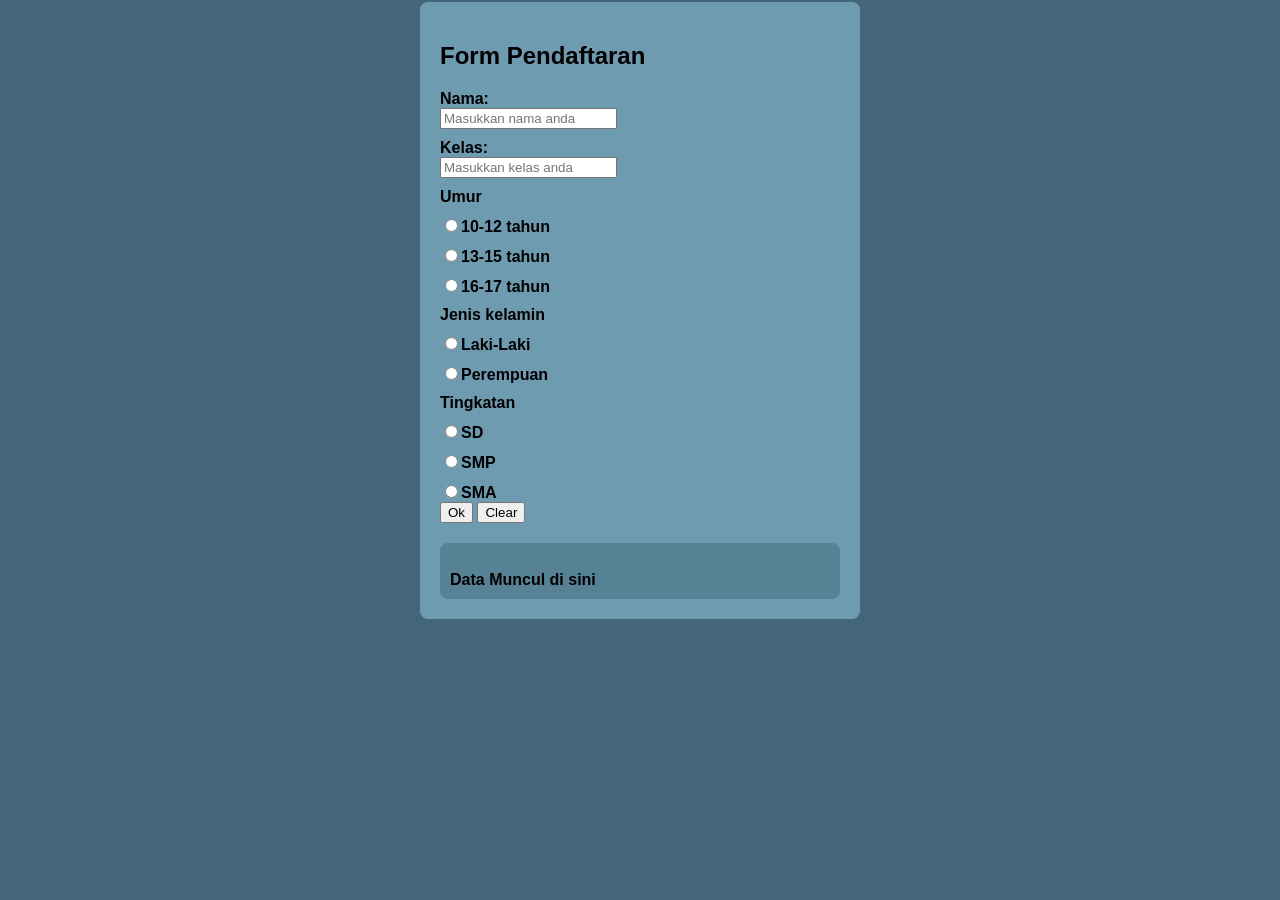
<file: index.html>
<html>
<head>
<link rel="stylesheet" href="sumatif form.css">
<title> Choice Sederhana </title>
</head>
<body>

<div class="container">
    <h2> Form Pendaftaran </h2>

    <label> Nama:</label>
    <input type="text" id="nama" placeholder="Masukkan nama anda">

    <label> Kelas:</label>
    <input type="text" id="kelas" placeholder="Masukkan kelas anda">

    <label> Umur </label>
    <label>
        <input type="radio" name="Umur" value="10-12 tahun">10-12 tahun
    </label>
    <label>
        <input type="radio" name="Umur" value="13-15 tahun">13-15 tahun
    </label>
    <label>
        <input type="radio" name="Umur" value="16-17 tahun">16-17 tahun
    </label>

    <label> Jenis kelamin </label>
    <label>
        <input type="radio" name="gender" value="Laki-Laki">Laki-Laki
    </label>
    <label>
        <input type="radio" name="gender" value="Perempuan">Perempuan
    </label>

    <label> Tingkatan </label>
    <label>
        <input type="radio" name="tingkatan" value="SD">SD
    </label>
    <label>
        <input type="radio" name="tingkatan" value="SMP">SMP
    </label>
    <label>
        <input type="radio" name="tingkatan" value="SMA">SMA
    </label>

    <button type="button" id="okBTN">Ok</button>
    <button type="button" id="clearBTN">Clear</button>

    <div class="result" id="Hasil">
        Data Muncul di sini
    </div>
</div>

<script src="sumatif form.js"></script>
</body>
</html>
</file>
<file: sumatif form.css>
body{
	font-family:Arial, sans-serif;
	margin:2px;
	background-color:#436778;
}
.container{
	max-width:400px;
	background:#6f9bb0;
	padding:20px;
	border-radius:8px;
	box-shadow:0 0 10px rgba (0,0,0,0.1);
	margin:auto;
}
label{
	display:block;
	margin-top:10px;
	font-weight:bold;
}
.result{
	margin-top:20px;
	padding:10px;
	background-color:#578296;
	border-radius:8px;
	font-weight: bold;
	white-space:pre-line;
}
</file>
